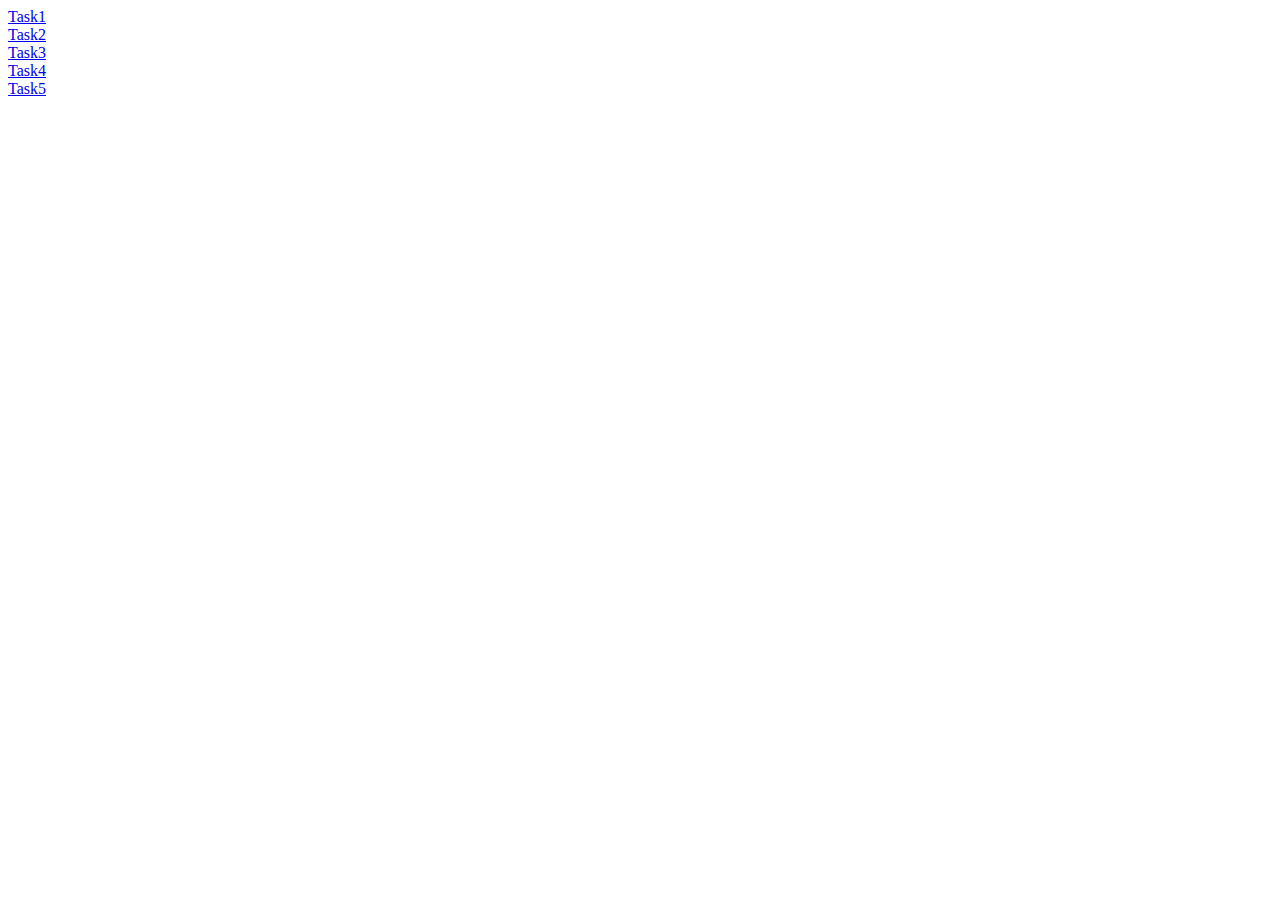
<file: index.html>
<!DOCTYPE html>
<html lang="en">
<head>
    <meta charset="UTF-8">
    <meta name="viewport" content="width=device-width, initial-scale=1.0">
    <title>Document</title>
</head>
<body>
    <a href="./index1.html" target="_blank">Task1</a><br>
<a href="./index2.html" target="_blank">Task2</a><br>
<a href="./index3.html" target="_blank">Task3</a><br>
<a href="./index4.html" target="_blank">Task4</a><br>
<a href="./index5.html" target="_blank">Task5</a><br>
</body>
</html>
</file>
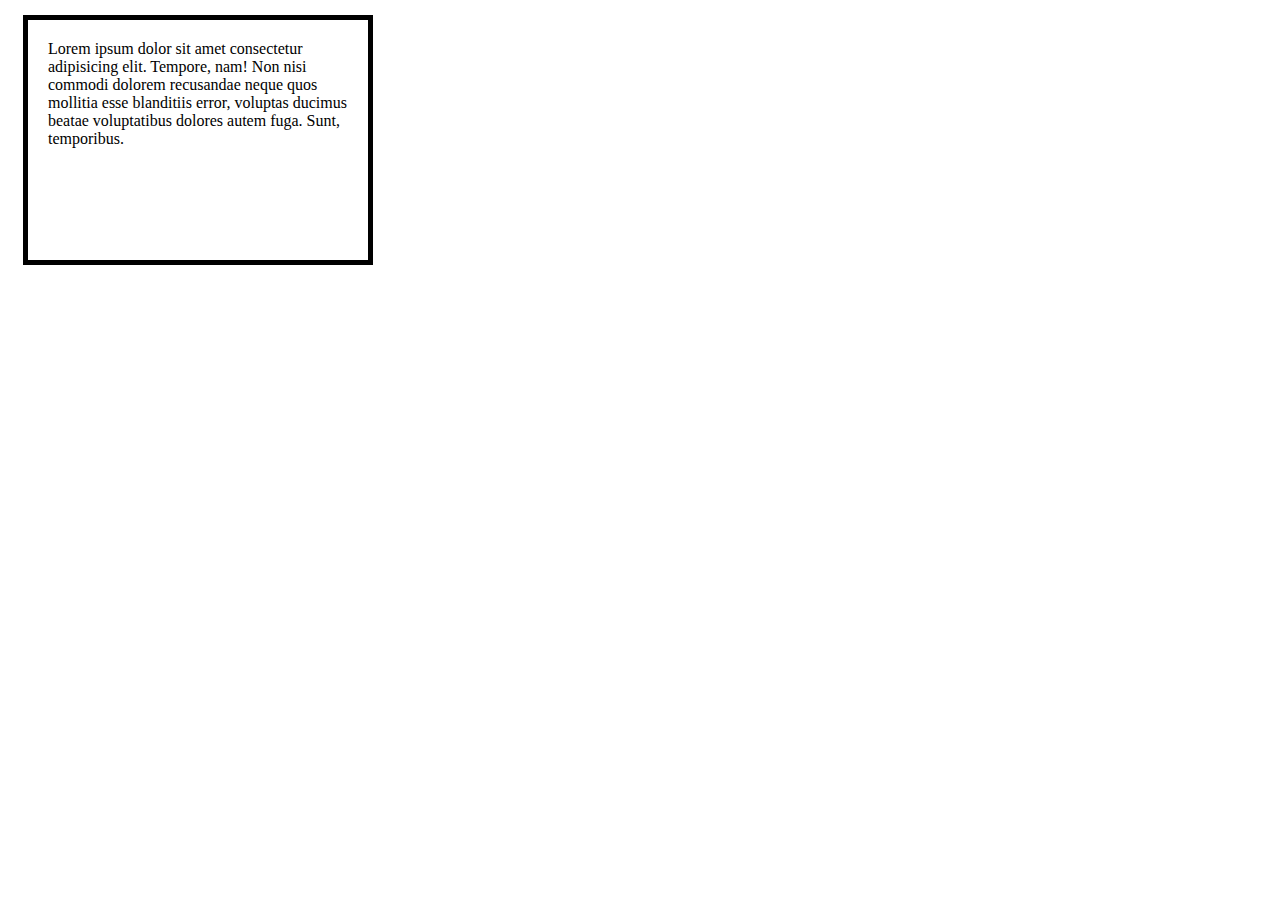
<file: index1.html>
<!DOCTYPE html>
<html lang="en">
<head>
    <meta charset="UTF-8">
    <meta name="viewport" content="width=device-width, initial-scale=1.0">
    <title>Document</title>
    <link rel="stylesheet" href="./styles1.css">
</head>
<body>
    <div class="a">Lorem ipsum dolor sit amet consectetur adipisicing elit. Tempore, nam! Non nisi commodi dolorem recusandae neque quos mollitia esse blanditiis error, voluptas ducimus beatae voluptatibus dolores autem fuga. Sunt, temporibus.</div>
</body>

</html>
</file>
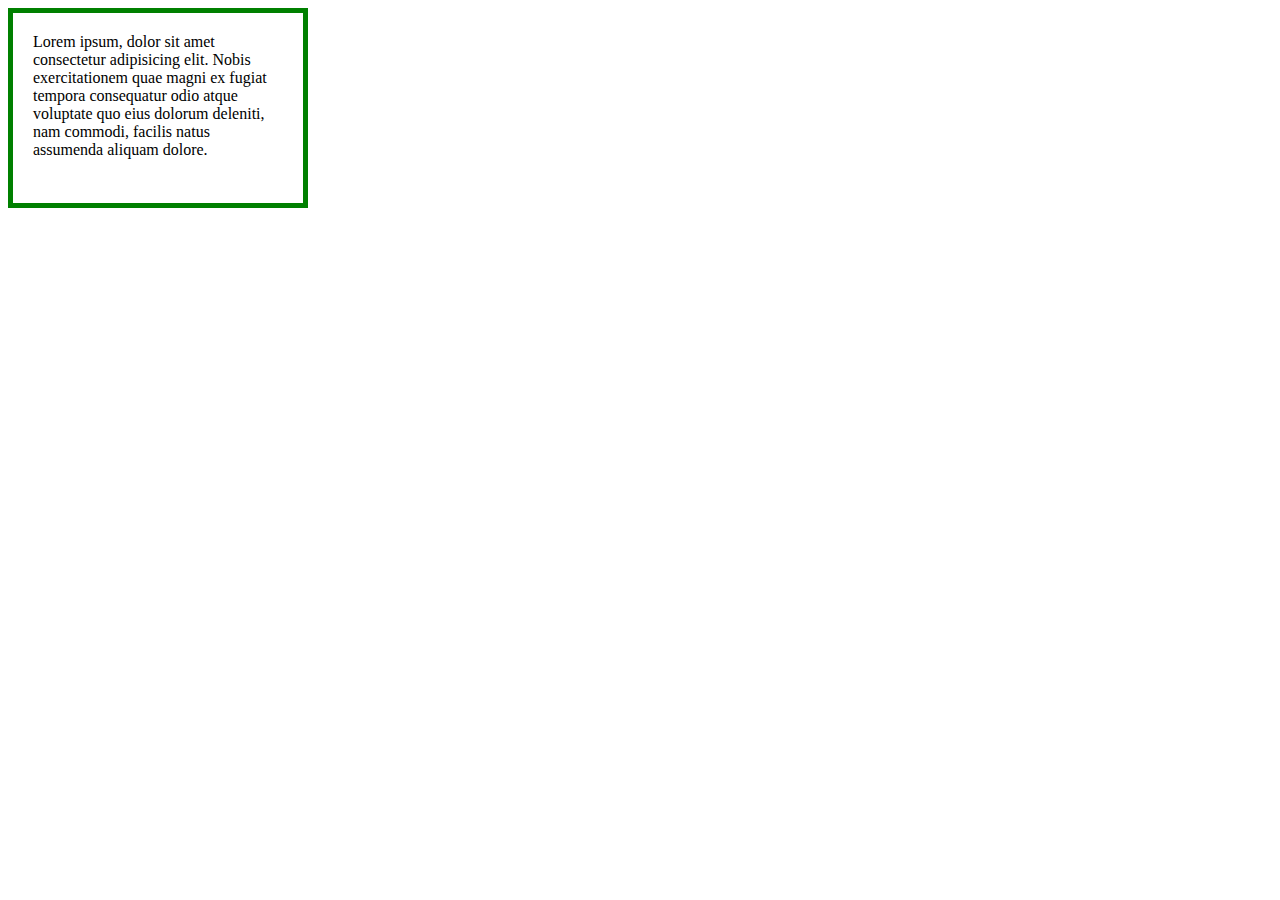
<file: index2.html>
<!DOCTYPE html>
<html lang="en">
<head>
    <meta charset="UTF-8">
    <meta name="viewport" content="width=device-width, initial-scale=1.0">
    <title>Document</title>
    <link rel="stylesheet" href="./styles1.css">
</head>
<body>
    <div class="Box">
Lorem ipsum, dolor sit amet consectetur adipisicing elit. Nobis exercitationem quae magni ex fugiat tempora consequatur odio atque voluptate quo eius dolorum deleniti, nam commodi, facilis natus assumenda aliquam dolore.
    </div>
</body>
</html>
</file>
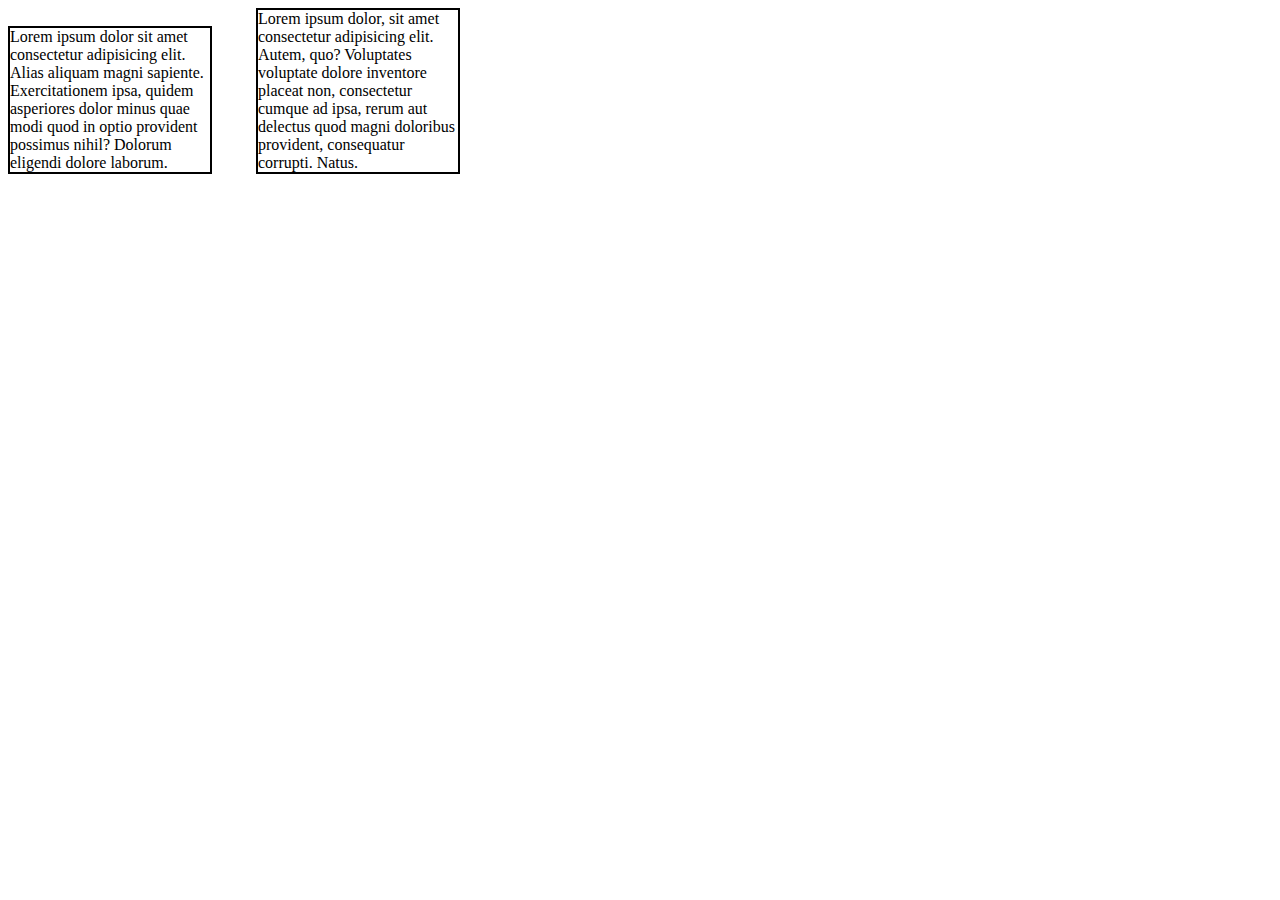
<file: index3.html>
<!DOCTYPE html>
<html lang="en">
<head>
    <meta charset="UTF-8">
    <meta name="viewport" content="width=device-width, initial-scale=1.0">
    <title>Document</title>
    <link rel="stylesheet" href="./styles1.css">
</head>
<body>
    <div class="box1">Lorem ipsum dolor sit amet consectetur adipisicing elit. Alias aliquam magni sapiente. Exercitationem ipsa, quidem asperiores dolor minus quae modi quod in optio provident possimus nihil? Dolorum eligendi dolore laborum.</div>
    <div class="box2">Lorem ipsum dolor, sit amet consectetur adipisicing elit. Autem, quo? Voluptates voluptate dolore inventore placeat non, consectetur cumque ad ipsa, rerum aut delectus quod magni doloribus provident, consequatur corrupti. Natus.</div>
</body>
</html>
</file>
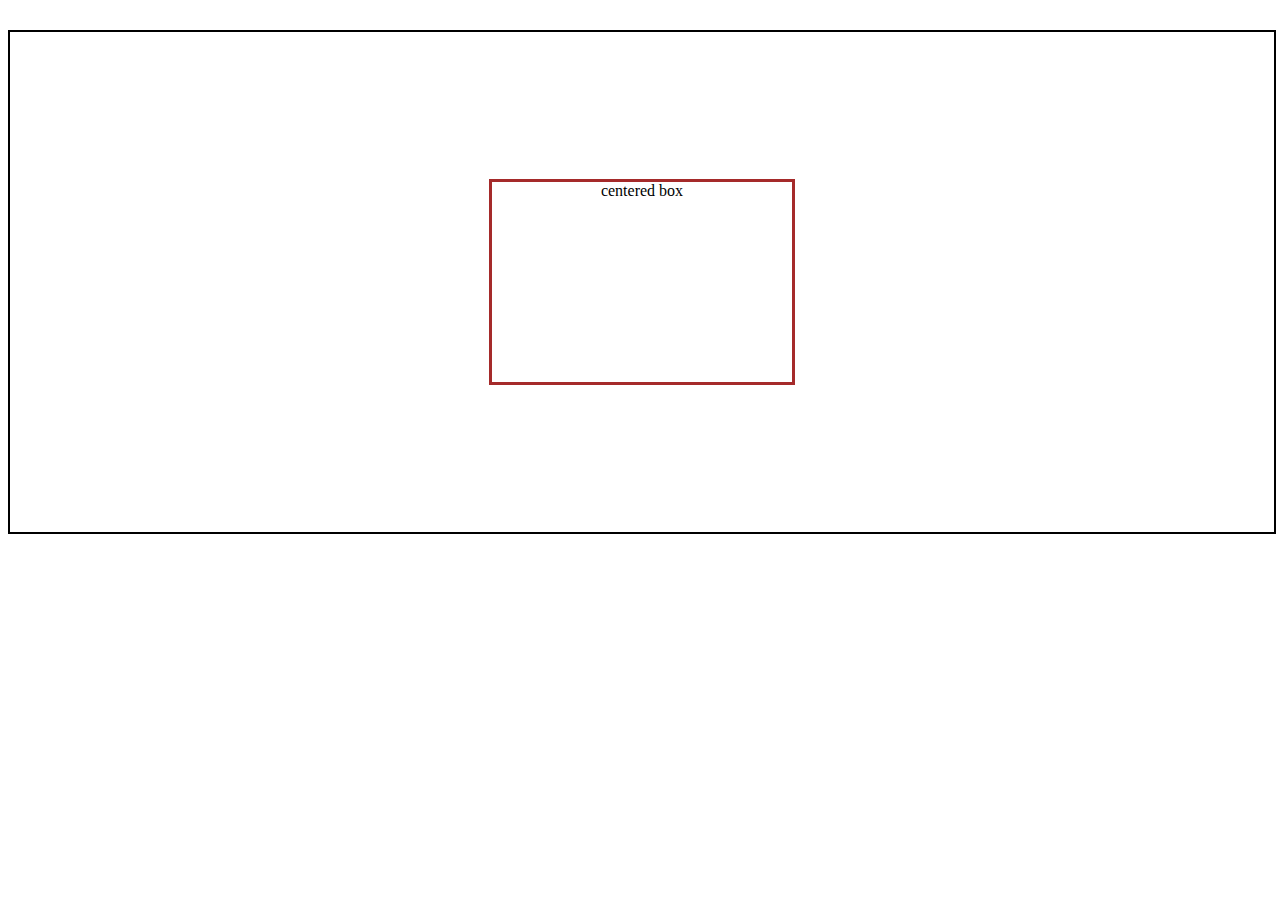
<file: index4.html>
<!DOCTYPE html>
<html lang="en">
<head>
    <meta charset="UTF-8">
    <meta name="viewport" content="width=device-width, initial-scale=1.0">
    <title>Document</title>
    <link rel="stylesheet" href="./styles1.css">
</head>
<body>
    <div class="parent"><div class="child">centered box</div></div>
    
</body>
</html>
</file>
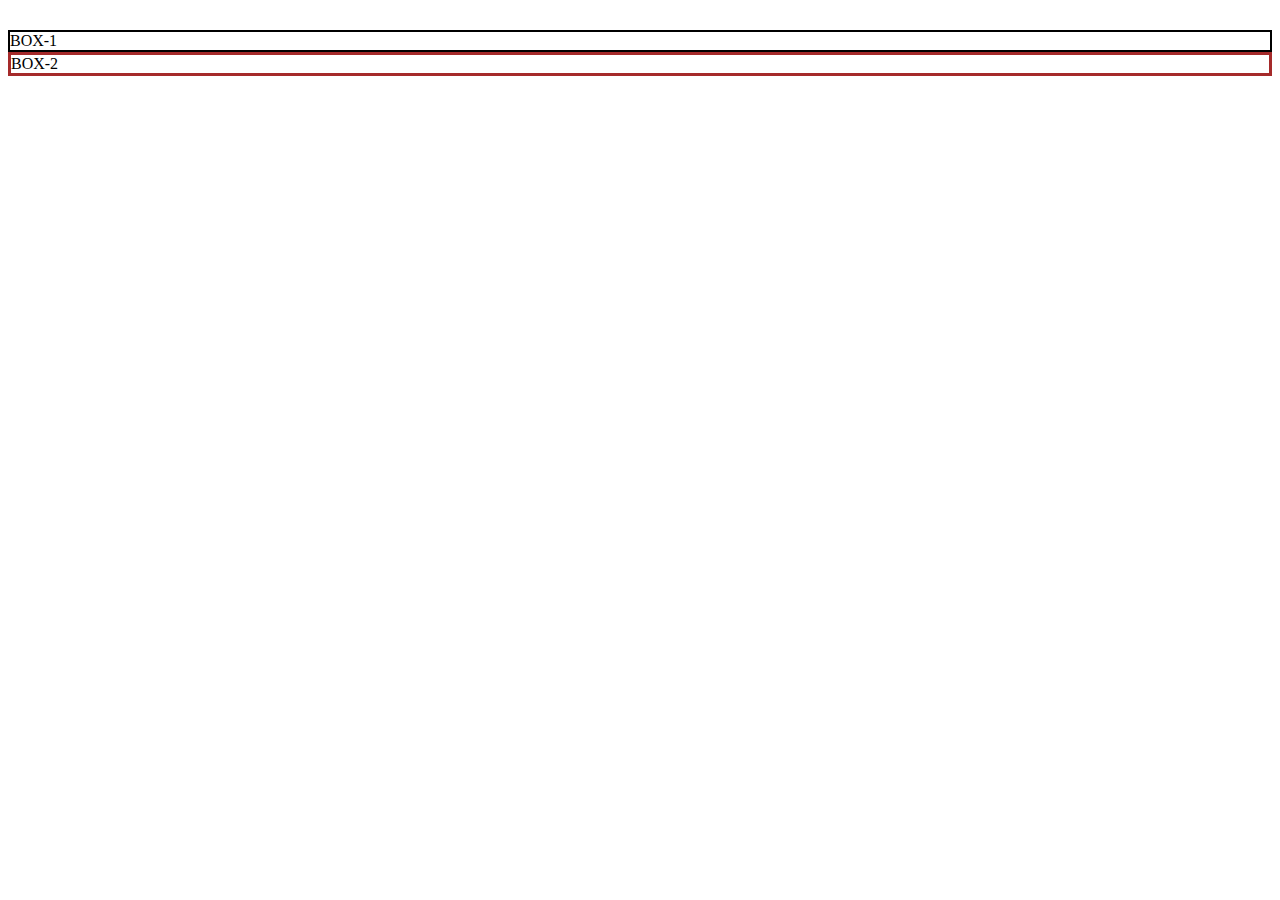
<file: index5.html>
<!DOCTYPE html>
<html lang="en">
<head>
    <meta charset="UTF-8">
    <meta name="viewport" content="width=device-width, initial-scale=1.0">
    <title>Document</title>
    <link rel="stylesheet" href="./styles1.css">
</head>
<body>
    <div class="box3"> BOX-1</div>
    <div class="box4">BOX-2</div>
</body>
</html>
</file>
<file: styles1.css>
.a {
    height: 200px;
    width: 300px;
    padding: 20px;
    border: 5px solid black;
    margin: 15px;
}

.Box{
    width: 300px;
    height: 200px;
    padding: 20px;
    border: 5px solid green ;
    box-sizing: border-box;
    
}

.box1,.box2{
    width: 200px;
    border: 2px solid black;
    
    
}
.box1{
    margin-right: 20px;
    display: inline-block;
}
.box2{
    margin-left: 20px;
    display: inline-block;
}

.parent{
    height:500px;
    width:100%;
    border:2px solid;
    margin-top:30px;
    margin-bottom:30px;
    display:flex;
    flex-direction: column;
   
}
.child{
    width:300px;
    height:200px;
    border: 3px solid brown;
    text-align: center; 
    margin: auto;
    
}

.box3{
    
    border: 2px solid black;
    margin-top: 30px;
}
.box4{
    
    border: solid brown;
    margin-bottom: 30px;
}
</file>
